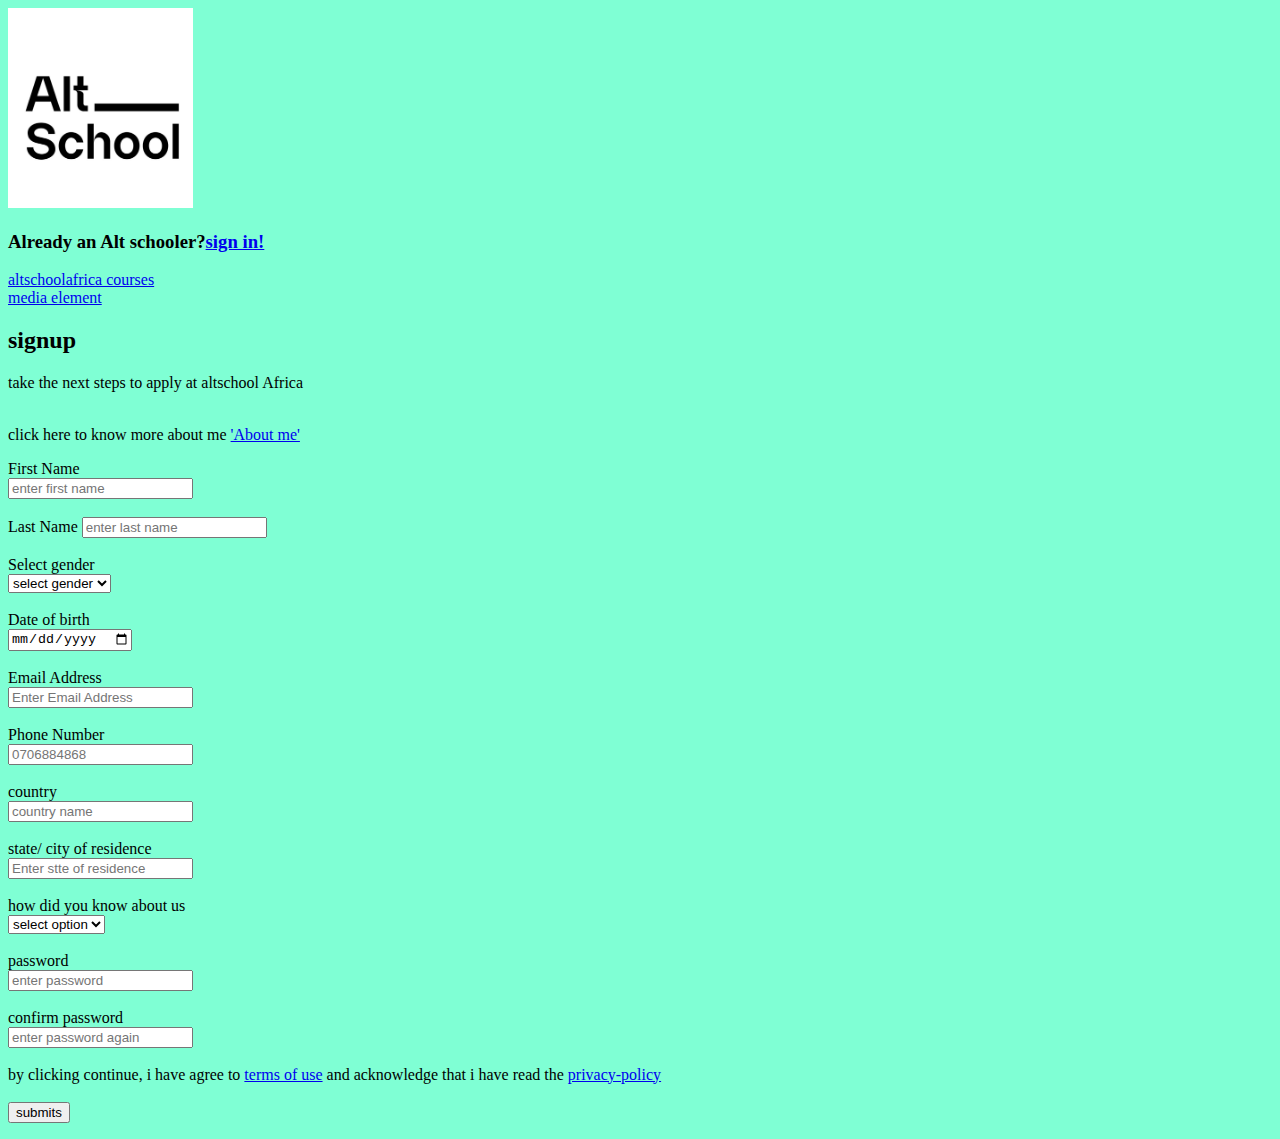
<file: index.html>
<!DOCTYPE html>
<html lang="en">
<head>
    <meta charset="UTF-8">
    <meta name="viewport" content="width=device-width, initial-scale=1.0">
    <title></title>
    <link rel="stylesheet" href="form.css">
</head><img src="alt school logo.jpg" height="200/200" />
<h3>Already an Alt schooler?<a href="https://portal.altschoolafrica.com/auth/login">sign in!</a> </h3>
<a href="./INDEX4.html">altschoolafrica courses</a><br>
<a href="./index3.html">media element</a>
<h2>signup</h2>
<body> <p>
    take the next steps to apply at altschool Africa<br>
    <br>
    <p>click here to know more about me <a href="./index2.html">'About me'</a></p>
    <section class="trow">
        <form class="first">
            <label>First Name</label><br>
            <input type="text" placeholder="enter first name" id="firstname" name="firstname" required><br>
            <br>
            <label>Last Name</label><brS>
            <input type="text" placeholder="enter last name" id="lastname" name="lastname" required><br>
            <br>
            <label>Select gender</label><br>
            <select> 
                <option value="disable selected">select gender</option>
                <option>female</option>
                <option>male</option>
            </select><br>
            <br>
            <label>Date of birth</label><br>
            <input type="date"><br>
            <br>
            <label>Email Address</label><br>
            <input type="text" placeholder="Enter Email Address" id="email Address" name="email address" required><br>
            <br>
            <label>Phone Number</label><br>
            <input type="number" placeholder="0706884868" id="number" name="number" required><br>
            <br>
            <label>country</label><br>
            <input type="country" placeholder="country name" required><br>
            <br>
            <label>state/ city of residence</label><br>
            <input type="text" placeholder="Enter stte of residence"><br>
            <br>
            <label>how did you know about us</label><br>
            <select>
                <option value="disable selected">select option</option>
                <option>Facebook</option>
                <option>Linkedin</option>
                <option>Youtube</option>
                <option>Friend</option>
                <option>WhatsApp</option>
                <option>Instagram</option>
                <option>Bill Board"</option>
                <option>Sales officer</option>
                <option> Others</option> 
            </select><br>
            <br>
            <label>password</label><br>
            <input type="text" placeholder="enter password" id="password"  name="password" required><br>
            <br>
            <label>confirm password</label><br>
            <input type="text"placeholder="enter password again" id="password" name="password again"><br>
            <br>
             by clicking continue, i have agree to <a href="https://altschoolafrica.com/terms-and-conditions">terms of use</a> 
             and acknowledge that
             i have read the <a href="https://altschoolafrica.com/privacy-policy">privacy-policy</a><br>
             <br>
             <input type="submit" value="submits">
         </form>
    </section>
</p>
    
</body>
</html>
</file>
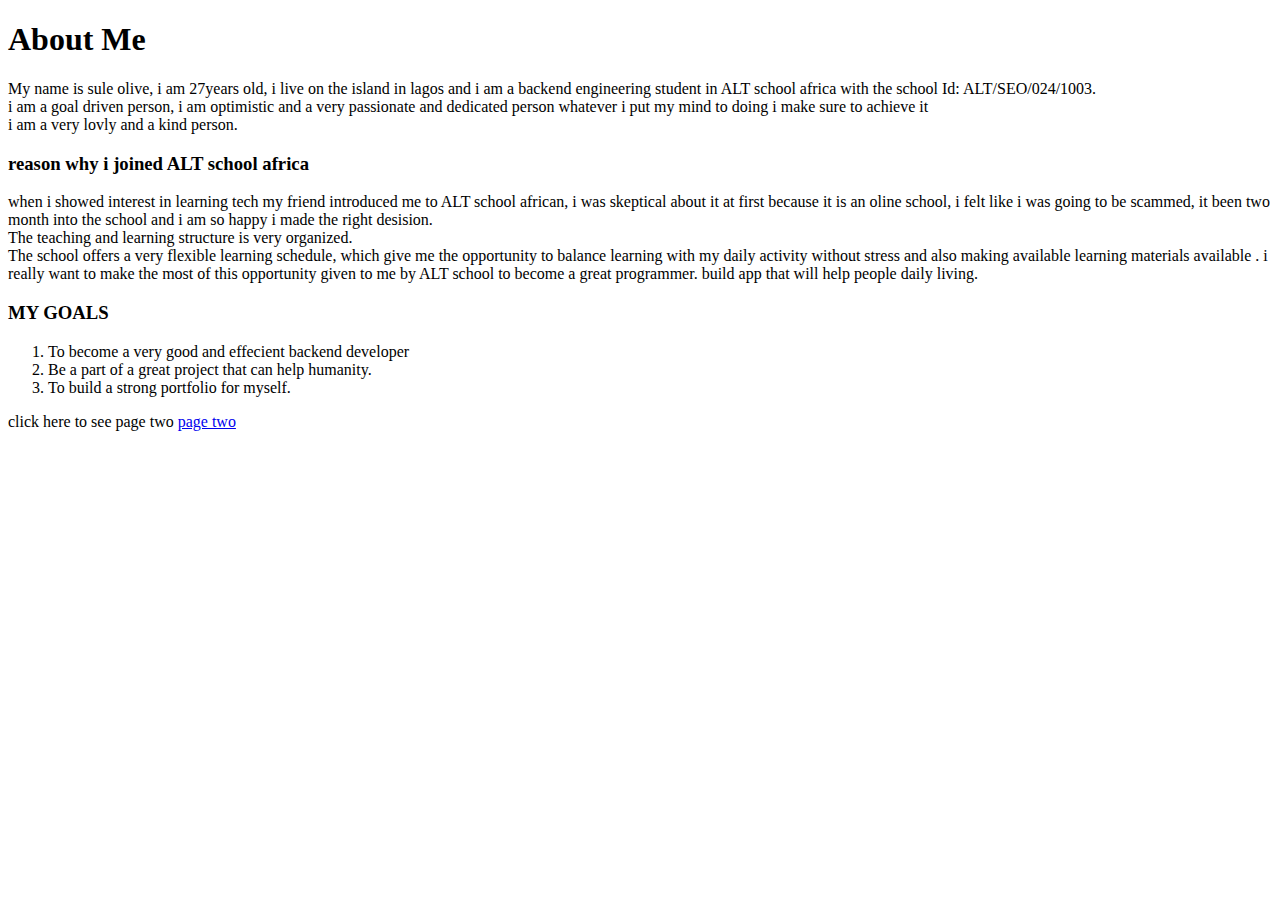
<file: about me.html>
<!DOCTYPE html>
<html lang="en">
<head>
    <meta charset="UTF-8">
    <meta name="viewport" content="width=device-width, initial-scale=1.0">
    <title>my portfolio</title>
</head><h1>About Me</h1>
<body>
    <P> My name is sule olive, i am 27years old, i live on the island in lagos and i am a backend engineering student in ALT school africa with the school Id:
        ALT/SEO/024/1003.<br>
    i am a goal driven person, i am optimistic and a very passionate and dedicated person whatever i put my mind to doing i make sure to achieve it<Br>
    i am a very lovly and a kind person.</P>
    <h3>reason why i joined ALT school africa</h3>
    <p> when i showed  interest in learning tech my friend introduced me to ALT school african,
         i was skeptical about it at first because it is an oline school, 
        i felt like i was going to be scammed, it been two month into the school and i am so happy i made the right desision.<br>
        The teaching and learning structure is very organized. <br>
        The school offers a very flexible learning schedule, which give me the opportunity  to balance learning with my daily
         activity without stress and also making available learning materials available .
       i really want to make the most of this opportunity given to me by ALT school to become a great programmer.
       build app that will help  people daily living.
 </p>
 <h3> MY GOALS</h3>
 <OL>
    <li>To become a very good and effecient backend developer</li>
    <li>Be a part of a great project that can help humanity.</li>
    <li>To build a strong portfolio for myself.</li>
 </OL> 
 <footer>
    click here to see page two <a href="./form.html">page two</a>
 </footer>
</body>
</html>
</file>
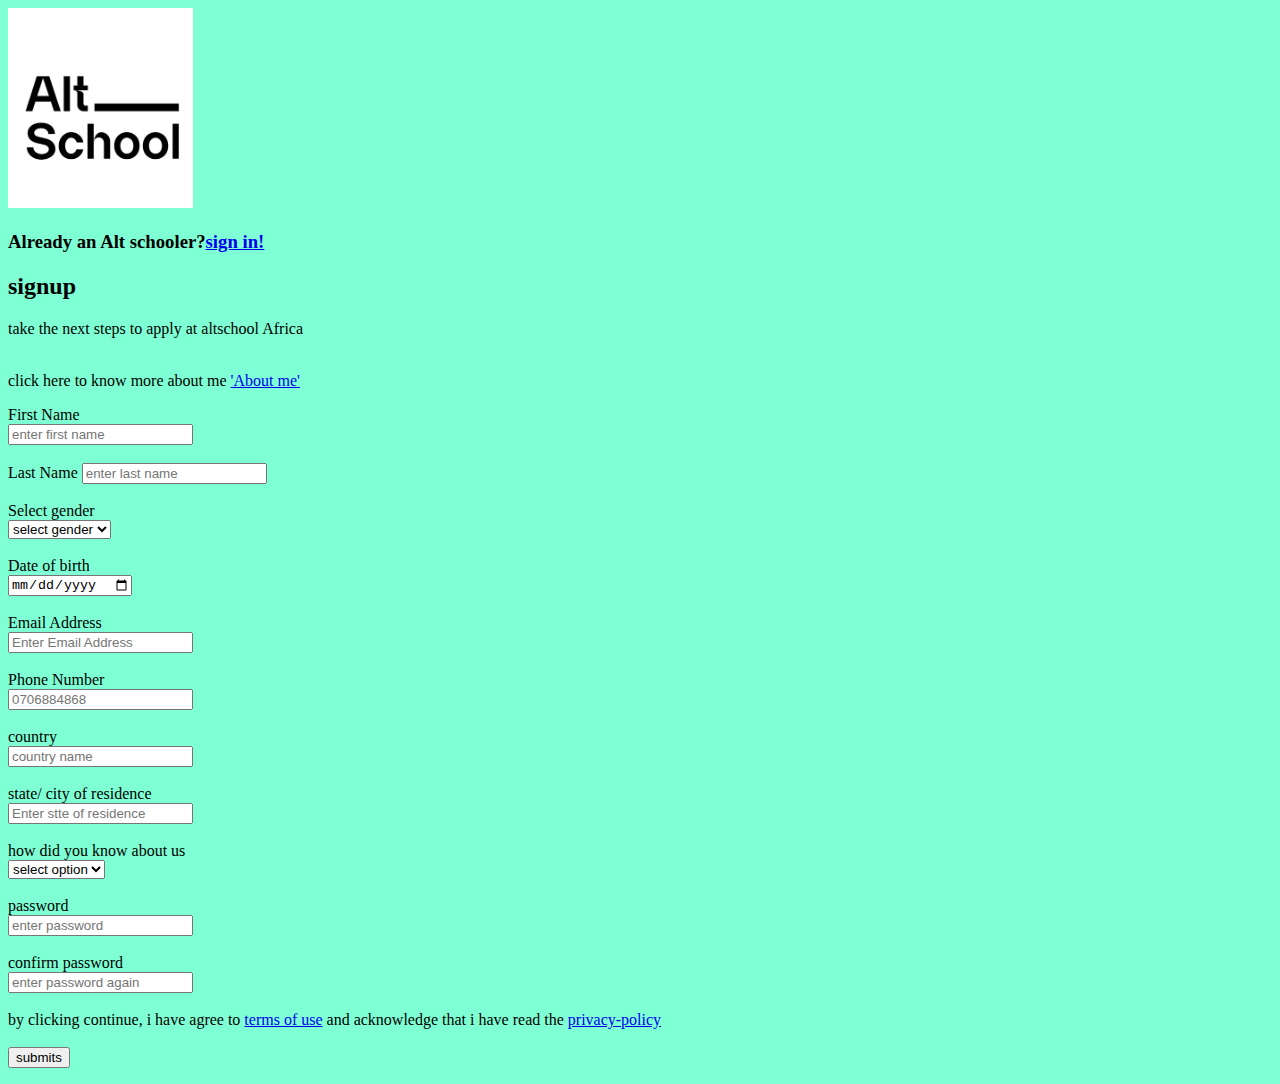
<file: form.html>
<!DOCTYPE html>
<html lang="en">
<head>
    <meta charset="UTF-8">
    <meta name="viewport" content="width=device-width, initial-scale=1.0">
    <title></title>
    <link rel="stylesheet" href="form.css">
</head><img src="alt school logo.jpg" height="200/200" />
<h3>Already an Alt schooler?<a href="https://portal.altschoolafrica.com/auth/login">sign in!</a> </h3>
<h2>signup</h2>
<body> <p>
    take the next steps to apply at altschool Africa<br>
    <br>
    <p>click here to know more about me <a href="./index.html">'About me'</a></p>
    <section class="trow">
        <form class="first">
            <label>First Name</label><br>
            <input type="text" placeholder="enter first name" id="firstname" name="firstname" required><br>
            <br>
            <label>Last Name</label><brS>
            <input type="text" placeholder="enter last name" id="lastname" name="lastname" required><br>
            <br>
            <label>Select gender</label><br>
            <select> 
                <option value="disable selected">select gender</option>
                <option>female</option>
                <option>male</option>
            </select><br>
            <br>
            <label>Date of birth</label><br>
            <input type="date"><br>
            <br>
            <label>Email Address</label><br>
            <input type="text" placeholder="Enter Email Address" id="email Address" name="email address" required><br>
            <br>
            <label>Phone Number</label><br>
            <input type="number" placeholder="0706884868" id="number" name="number" required><br>
            <br>
            <label>country</label><br>
            <input type="country" placeholder="country name" required><br>
            <br>
            <label>state/ city of residence</label><br>
            <input type="text" placeholder="Enter stte of residence"><br>
            <br>
            <label>how did you know about us</label><br>
            <select>
                <option value="disable selected">select option</option>
                <option>Facebook</option>
                <option>Linkedin</option>
                <option>Youtube</option>
                <option>Friend</option>
                <option>WhatsApp</option>
                <option>Instagram</option>
                <option>Bill Board"</option>
                <option>Sales officer</option>
                <option> Others</option> 
            </select><br>
            <br>
            <label>password</label><br>
            <input type="text" placeholder="enter password" id="password"  name="password" required><br>
            <br>
            <label>confirm password</label><br>
            <input type="text"placeholder="enter password again" id="password" name="password again"><br>
            <br>
             by clicking continue, i have agree to <a href="https://altschoolafrica.com/terms-and-conditions">terms of use</a> 
             and acknowledge that
             i have read the <a href="https://altschoolafrica.com/privacy-policy">privacy-policy</a><br>
             <br>
             <input type="submit" value="submits">
         </form>
    </section>
</p>
    
</body>
</html>
</file>
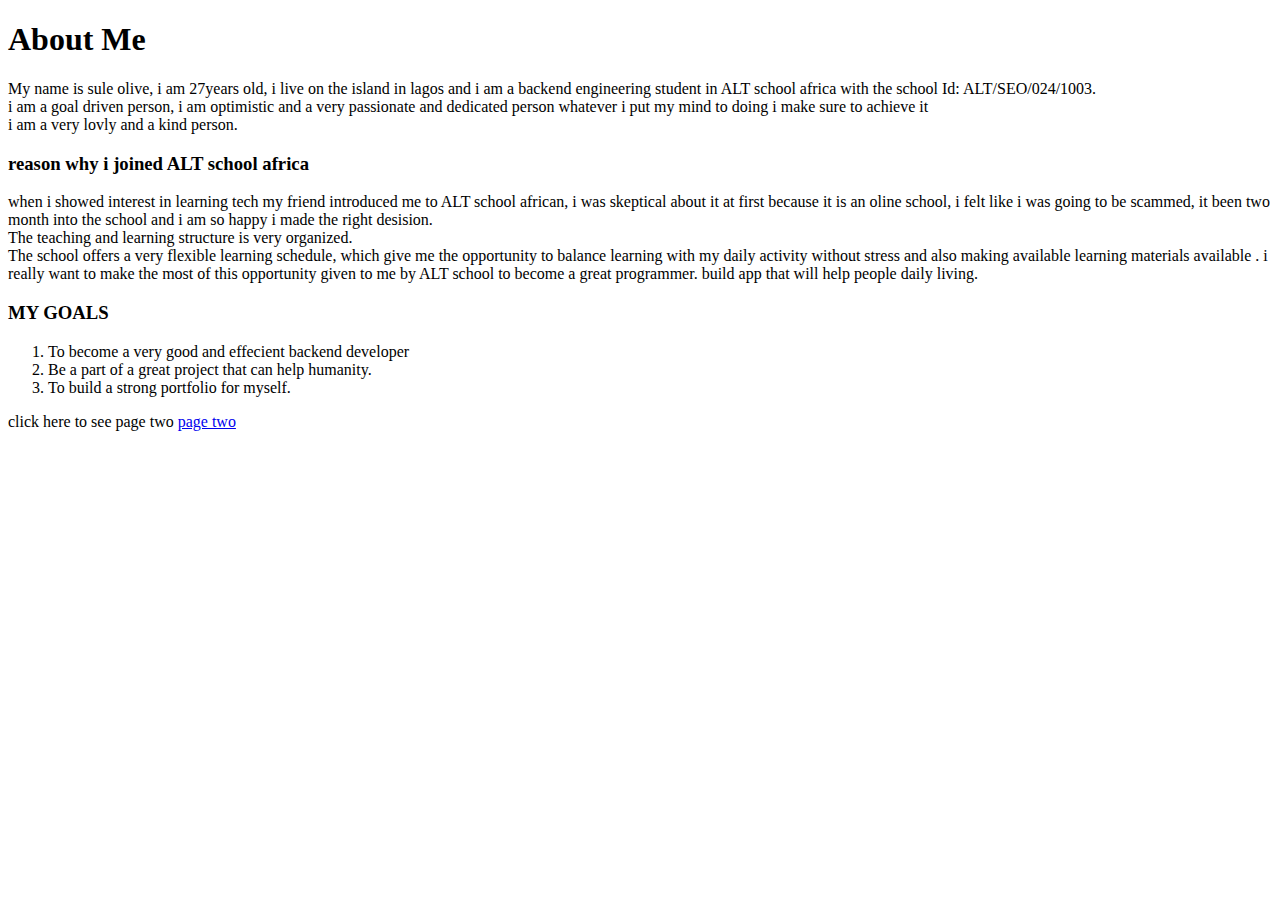
<file: index2.html>
<!DOCTYPE html>
<html lang="en">
<head>
    <meta charset="UTF-8">
    <meta name="viewport" content="width=device-width, initial-scale=1.0">
    <title>my portfolio</title>
</head><h1>About Me</h1>
<body>
    <P> My name is sule olive, i am 27years old, i live on the island in lagos and i am a backend engineering student in ALT school africa with the school Id:
        ALT/SEO/024/1003.<br>
    i am a goal driven person, i am optimistic and a very passionate and dedicated person whatever i put my mind to doing i make sure to achieve it<Br>
    i am a very lovly and a kind person.</P>
    <h3>reason why i joined ALT school africa</h3>
    <p> when i showed  interest in learning tech my friend introduced me to ALT school african,
         i was skeptical about it at first because it is an oline school, 
        i felt like i was going to be scammed, it been two month into the school and i am so happy i made the right desision.<br>
        The teaching and learning structure is very organized. <br>
        The school offers a very flexible learning schedule, which give me the opportunity  to balance learning with my daily
         activity without stress and also making available learning materials available .
       i really want to make the most of this opportunity given to me by ALT school to become a great programmer.
       build app that will help  people daily living.
 </p>
 <h3> MY GOALS</h3>
 <OL>
    <li>To become a very good and effecient backend developer</li>
    <li>Be a part of a great project that can help humanity.</li>
    <li>To build a strong portfolio for myself.</li>
 </OL> 
 <footer>
    click here to see page two <a href="./index.html">page two</a>
 </footer>
</body>
</html>
</file>
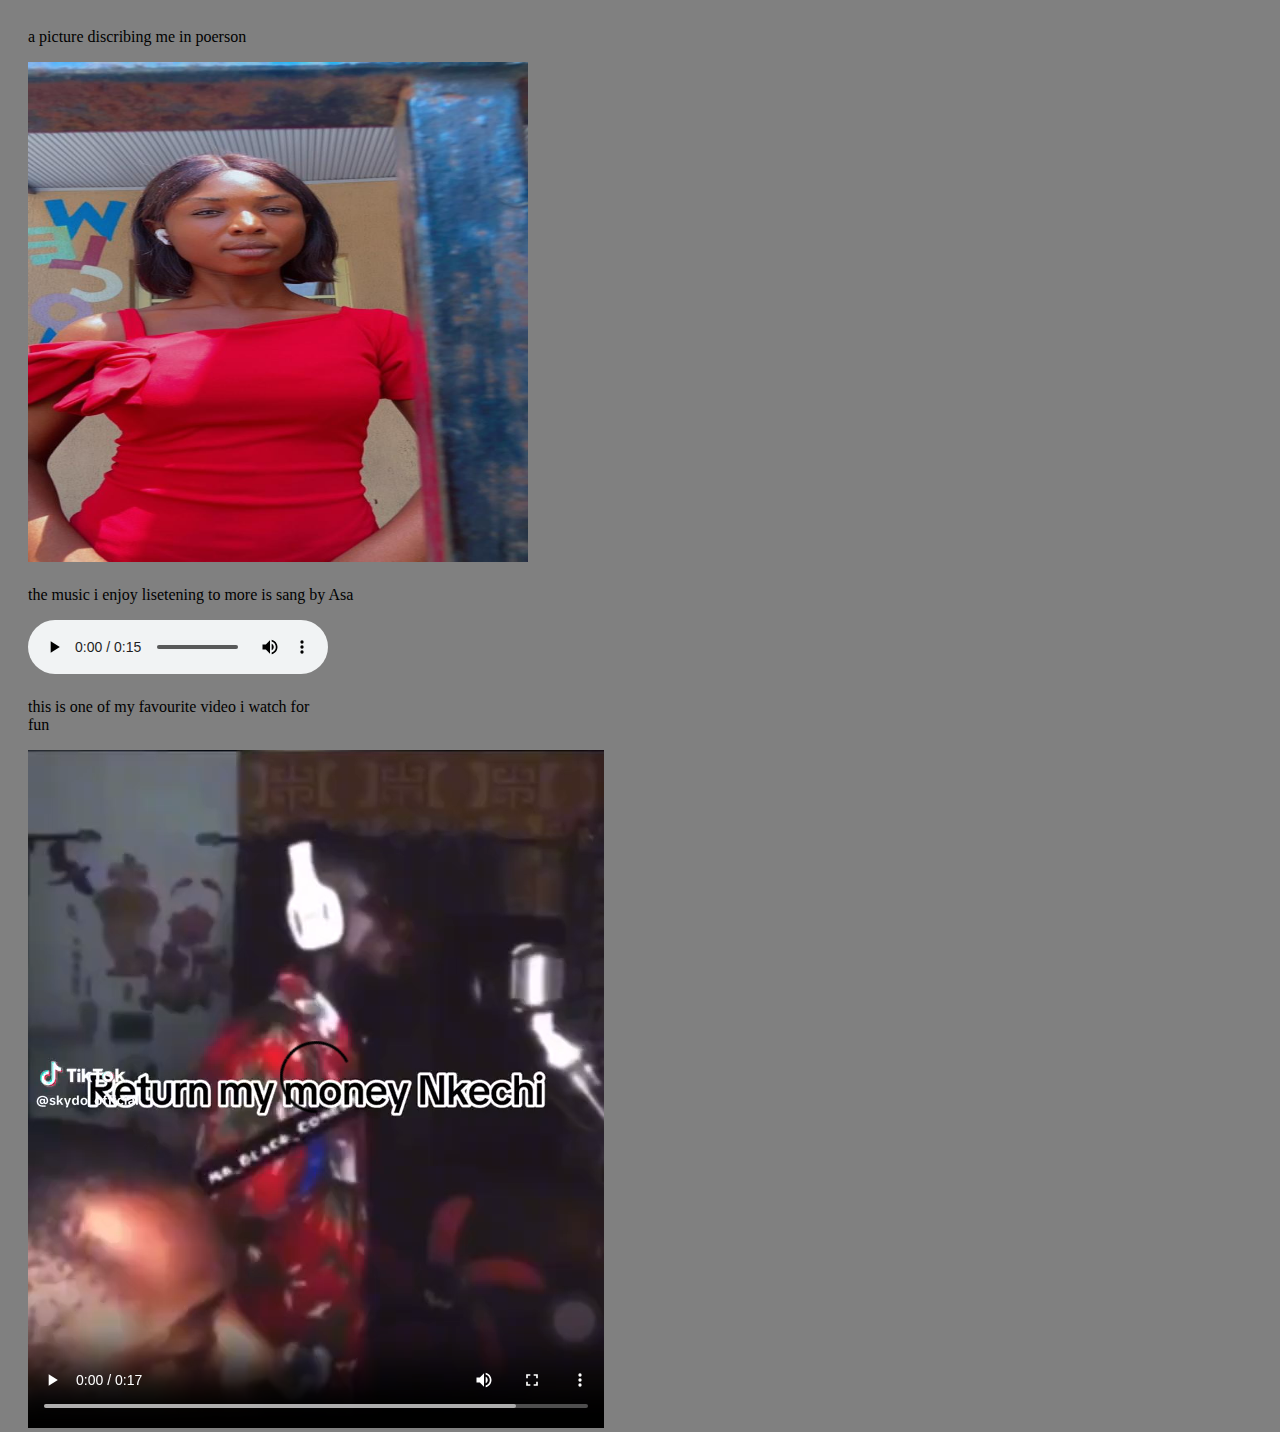
<file: index3.html>
<!DOCTYPE html>
<html lang="en">
<head>
    <meta charset="UTF-8">
    <meta name="viewport" content="width=device-width, initial-scale=1.0">
    <title>Document</title>
    <link rel="stylesheet" href="./media.css">
</head>
<body>
    <div class="con">
    <section class="container">
         <p>a picture discribing me in poerson</p>
        <img src="olive.jpg" alt="olive's portrait" height="250px">
        </section>

        <section class="audio">
        <p> the music i  enjoy lisetening to more is sang by Asa </p>
        <audio controls>
            <source src="audio.mp3" control>
            your broswer does not support this video tag
        </audio>
    </section>

    <section class="video">
        <p>this is one of my favourite video i watch for fun</p>
        <video controls> 
            <source src="mvid.mp4" control>
           your broswer does not support this video tag
        </video>
    </section>
</div>
</body>
</html>
</file>
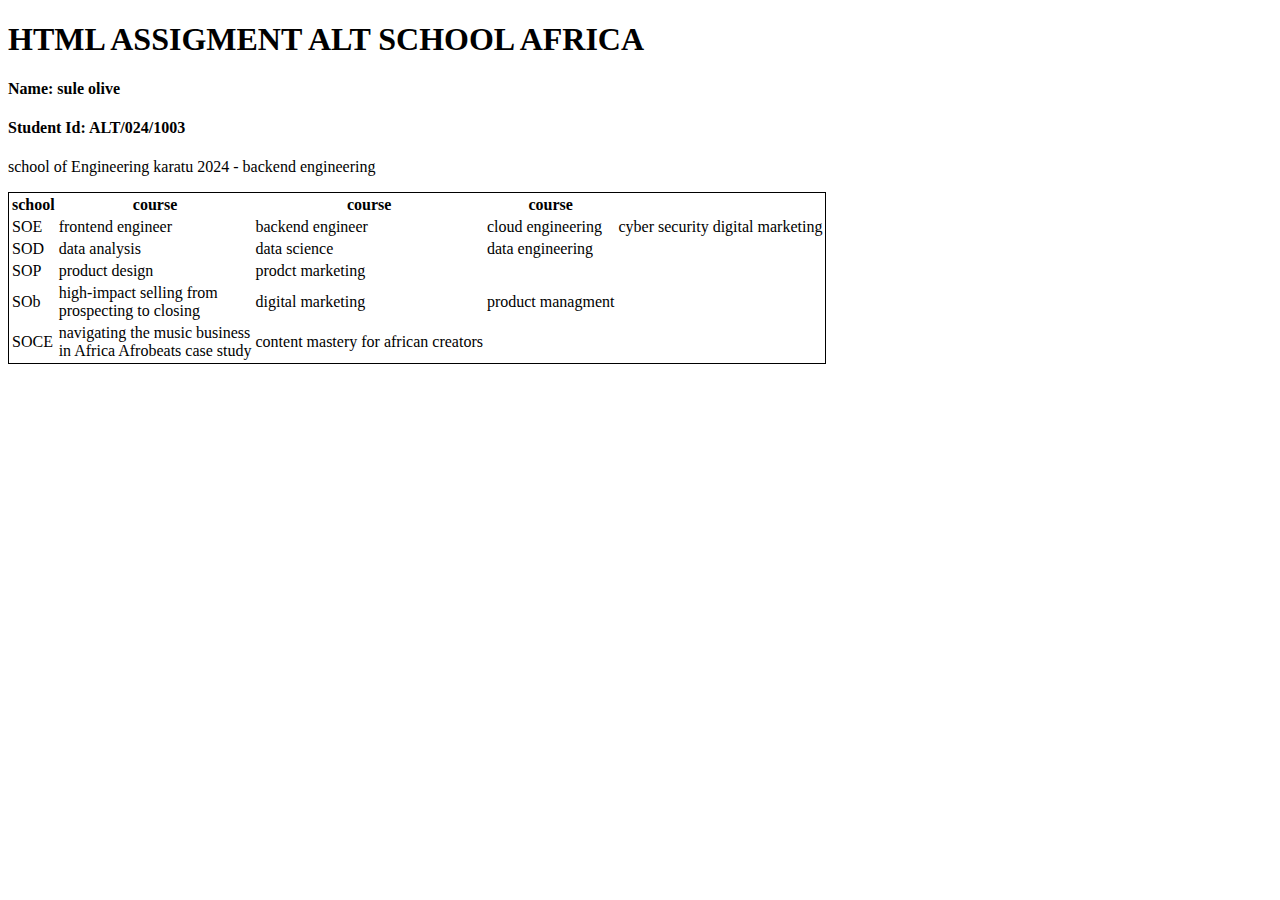
<file: INDEX4.html>
<!DOCTYPE html>
<html lang="en">
<head>
    <meta charset="UTF-8">
    <meta name="viewport" content="width=device-width, initial-scale=1.0">
    <title>Document</title>
    <link rel="stylesheet" href="./style.css">
</head>
<body>
    <MAin>
            <H1> HTML ASSIGMENT ALT SCHOOL AFRICA</H1>
            <h4>Name: sule olive</h4>
            <h4> Student Id: ALT/024/1003</h4>
            <p>school of Engineering karatu 2024 - backend engineering</p>

            <table class="table">
                <th>school</th>
                <th>course</th>
                <th>course</th>
                <th>course</th>
                <tr>
                    <td>SOE</td>
                    <td>frontend engineer</td>
                    <td>backend engineer</td>
                    <td>cloud engineering</td>
                    <td>cyber security<td>digital marketing</td></td>

                </tr>
                <tr>
                    <td>SOD</td>
                    <td>data analysis</td>
                    <td>data science</td>
                    <td>data engineering</td>
                </tr>
                <tr>  
                    <td>SOP</td>
                    <td>product design</td>
                    <td>prodct marketing</td>
                </tr>
                <tr>
                    <td>SOb</td>
                    <td>high-impact selling from <br>
                        prospecting to closing</td>
                        <td>digital marketing</td>
                        <td>product managment</td>
                </tr>
                <tr>
                    <td>SOCE</td>
                    <td>navigating the music business <br>
                    in Africa Afrobeats case study</td>
                    
                    <td>content mastery for african creators</td>
                </tr>
            </table>

                         
    </MAin>
</body>
</html>
</file>
<file: form.css>
body{
    background-color: aquamarine;
}
.trow{
    display: flex;
    flex-direction: ;
}
</file>
<file: media.css>
body{
    font-family: Georgia, 'Times New Roman', Times, serif;
    box-sizing: border-box;
    align-content: center;
    background-color: gray;
    display:flex;
    flex-direction: column;
    justify-content: center;
    align-self: center;
}
img{
    height: 500px;
    width: 500px;
}
.video{
    height: 300px;
    width: 300px;
}
section{margin: 20px;}
</file>
<file: style.css>
.table{border: solid 1px black;
}
tr{
    border: solid 1px black;
}
</file>
